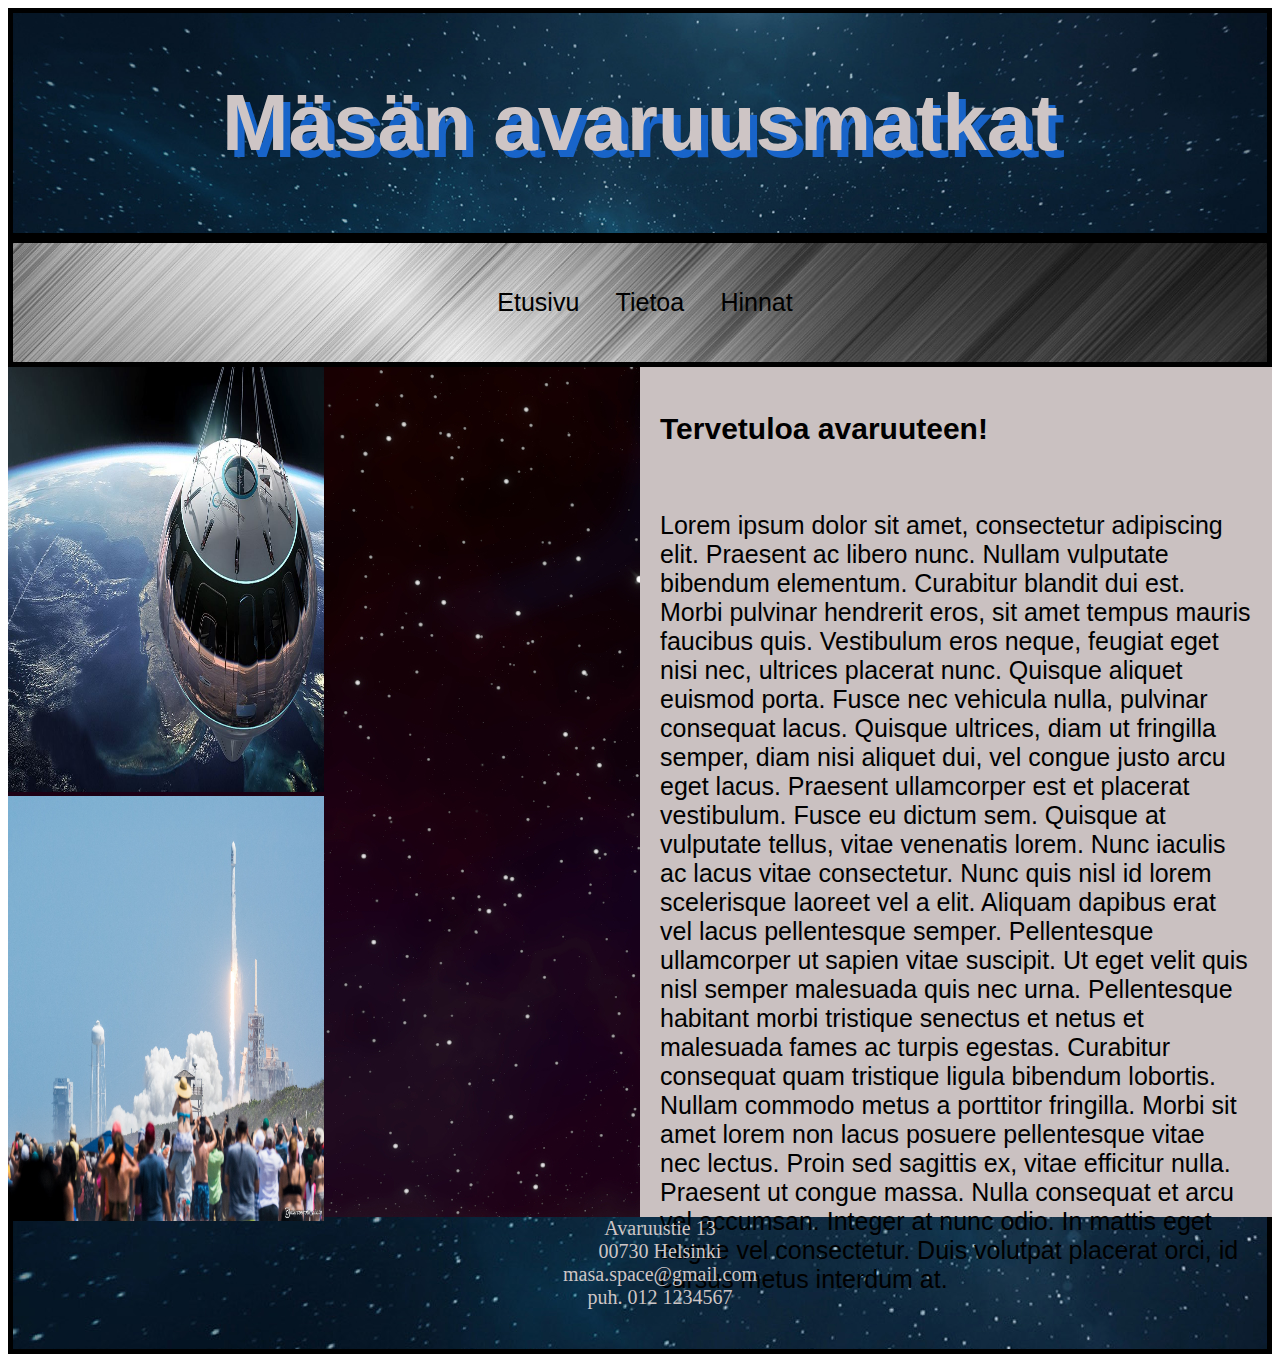
<file: index.html>
<!DOCTYPE html>
<html lang="en">
<head>
    <meta charset="UTF-8">
    <meta http-equiv="X-UA-Compatible" content="IE=edge">
    <meta name="viewport" content="width=device-width, initial-scale=1.0">
    <title>Document</title>
    <link rel="stylesheet" href="styles.css">
</head>
<body>
    
    <div id="header">
        <h1>Mäsän avaruusmatkat</h1>
    </div>
    <div class="container">
        <div class="navbar">
            <nav>
                <ul>
                    <li><a href="index.html">Etusivu</a></li>
                    <li><a href="tietoa.html">Tietoa</a></li>
                    <li><a href="hinnat.html">Hinnat</a></li>
                </ul>
            </nav>
        </div>
    </div>
    <div id="section1">
      <img src="spaceship1.jpg" alt="spaceship" class="spaceship1">
      <img src="rocketlaunch.jpg" alt="rocket launch" class="rocketlaunch1">
    </div>
    <div id="section2">
        <section>
            <h2>Tervetuloa avaruuteen!</h2>
            <p>Lorem ipsum dolor sit amet, consectetur adipiscing elit. Praesent ac libero nunc. Nullam vulputate bibendum elementum. Curabitur blandit dui est. Morbi pulvinar hendrerit eros, sit amet tempus mauris faucibus quis. Vestibulum eros neque, feugiat eget nisi nec, ultrices placerat nunc. Quisque aliquet euismod porta. Fusce nec vehicula nulla, pulvinar consequat lacus. Quisque ultrices, diam ut fringilla semper, diam nisi aliquet dui, vel congue justo arcu eget lacus. Praesent ullamcorper est et placerat vestibulum. Fusce eu dictum sem.
                

                Quisque at vulputate tellus, vitae venenatis lorem. Nunc iaculis ac lacus vitae consectetur. Nunc quis nisl id lorem scelerisque laoreet vel a elit. Aliquam dapibus erat vel lacus pellentesque semper. Pellentesque ullamcorper ut sapien vitae suscipit. Ut eget velit quis nisl semper malesuada quis nec urna. Pellentesque habitant morbi tristique senectus et netus et malesuada fames ac turpis egestas.
                
                
                Curabitur consequat quam tristique ligula bibendum lobortis. Nullam commodo metus a porttitor fringilla. Morbi sit amet lorem non lacus posuere pellentesque vitae nec lectus. Proin sed sagittis ex, vitae efficitur nulla. Praesent ut congue massa. Nulla consequat et arcu vel accumsan. Integer at nunc odio. In mattis eget augue vel consectetur. Duis volutpat placerat orci, id cursus metus interdum at.</p>
        </section>
    </div>
    <div id="footer">
        <footer>
         <ul>
            <li>Avaruustie 13</li>
            <li>00730 Helsinki</li>
            <li>masa.space@gmail.com</li>
             <li>puh. 012 1234567</li>
         </ul>   
        </footer>
    </div>
</body>
</html>
</file>
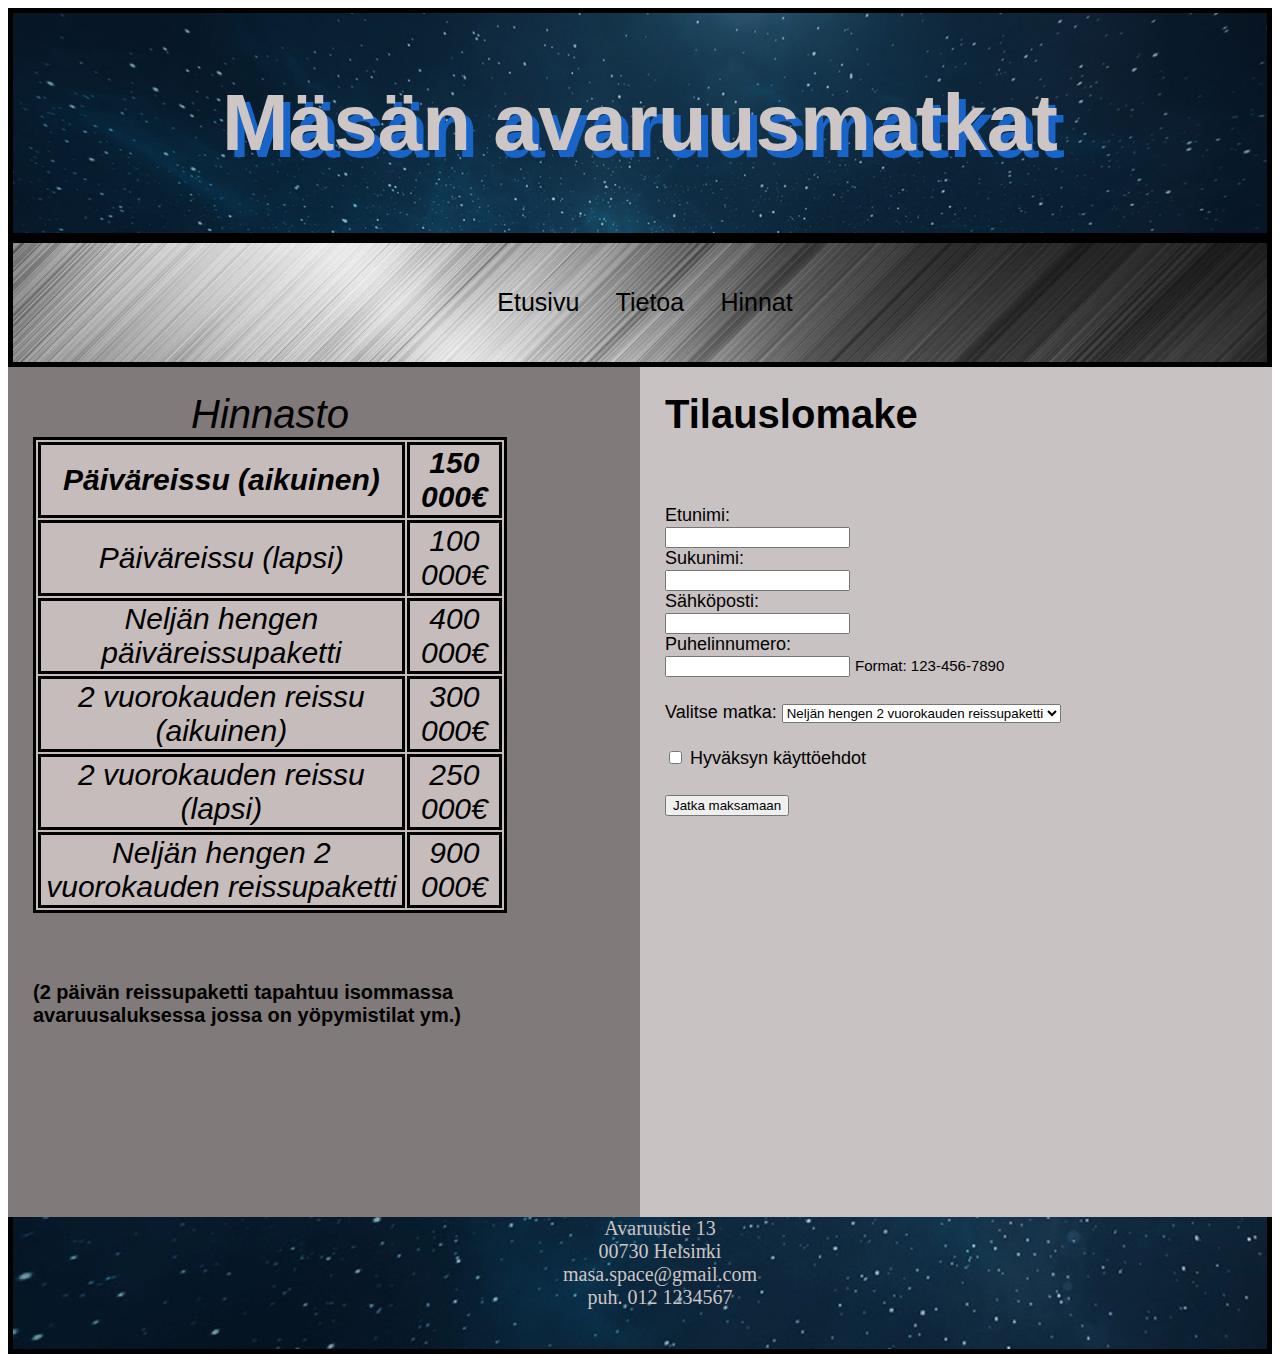
<file: hinnat.html>
<!DOCTYPE html>
<html lang="en">
<head>
    <meta charset="UTF-8">
    <meta http-equiv="X-UA-Compatible" content="IE=edge">
    <meta name="viewport" content="width=device-width, initial-scale=1.0">
    <title>Document</title>
    <link rel="stylesheet" href="styles3.css">
</head>
<body>
    <div id="header">
        <h1>Mäsän avaruusmatkat</h1>
    </div>
    <div class="container">
        <div class="navbar">
            <nav>
                <ul>
                    <li><a href="index.html">Etusivu</a></li>
                    <li><a href="tietoa.html">Tietoa</a></li>
                    <li><a href="hinnat.html">Hinnat</a></li>
                </ul>
            </nav>
        </div>
    </div>

    <div id="section1">
        <section>
            <table style="width: 75%;">
    
                <caption>Hinnasto</caption>    
                <tr>
                    <th>Päiväreissu (aikuinen)</th>
                    <th>150 000€</th>
                </tr>
                <tr>
                    <td>Päiväreissu (lapsi)</td>
                    <td>100 000€ </td>
                </tr>
                <tr>
                    <td>Neljän hengen päiväreissupaketti</td>
                    <td>400 000€</td>
                </tr>
                <tr>
                    <td>2 vuorokauden reissu (aikuinen)</td>
                    <td>300 000€</td>
                </tr>
                <tr>
                    <td>2 vuorokauden reissu (lapsi)</td>
                    <td>250 000€</td>
                </tr>
                <tr>
                    <td>Neljän hengen 2 vuorokauden reissupaketti</td>
                    <td>900 000€</td>
                </tr>
            </table>
            <br>

            <h3>(2 päivän reissupaketti tapahtuu isommassa avaruusaluksessa jossa on yöpymistilat ym.)</h3>
        </section>
    </div>

    <div id="section2">
        <section>
    <h2>Tilauslomake</h2>
    <br>
    <form>
        Etunimi: <br> <input type="text" name="first_name"/>
        <br>
        Sukunimi: <br> <input type="text" name="last_name"/>
        <br>
        Sähköposti: <br> <input type="text" name="email"/>
        <br>
        Puhelinnumero: <br> <input type="tel" id="phone" name="phone"
        pattern="[0-9]{3}-[0-9]{3}-[0-9]{4}"
        required>
 
 <small>Format: 123-456-7890</small>
    </form>

    <form>
        Valitse matka:
        <select name="dropdown">
            <option value="daytrip_adult" selected>Päiväreissu (aikuinen)</option>
            <option value="daytrip_child" selected>Päiväreissu (lapsi)</option>
            <option value="2_day_trip (adult)" selected>2 vuorokauden reissu (aikuinen)</option>
            <option value="2_day_trip (child)" selected>2 vuorokauden reissu (lapsi)</option>
            <option value="4_person_daytrip" selected>Neljän hengen päiväreissupaketti</option>
            <option value="4_person_2_day_trip" selected>Neljän hengen 2 vuorokauden reissupaketti</option>
        </select>
    </form>

    <form>
        <input type="checkbox" name="accept_terms" value="on"> Hyväksyn käyttöehdot
    </form>

    <form>
        <input type="submit" name="submit" value="Jatka maksamaan"/>
    </form>
        </section>
    </div>

    <div id="footer">
        <footer>
         <ul>
            <li>Avaruustie 13</li>
            <li>00730 Helsinki</li>
            <li>masa.space@gmail.com</li>
             <li>puh. 012 1234567</li>
         </ul>   
        </footer>
    </div>
</body>
</html>
</file>
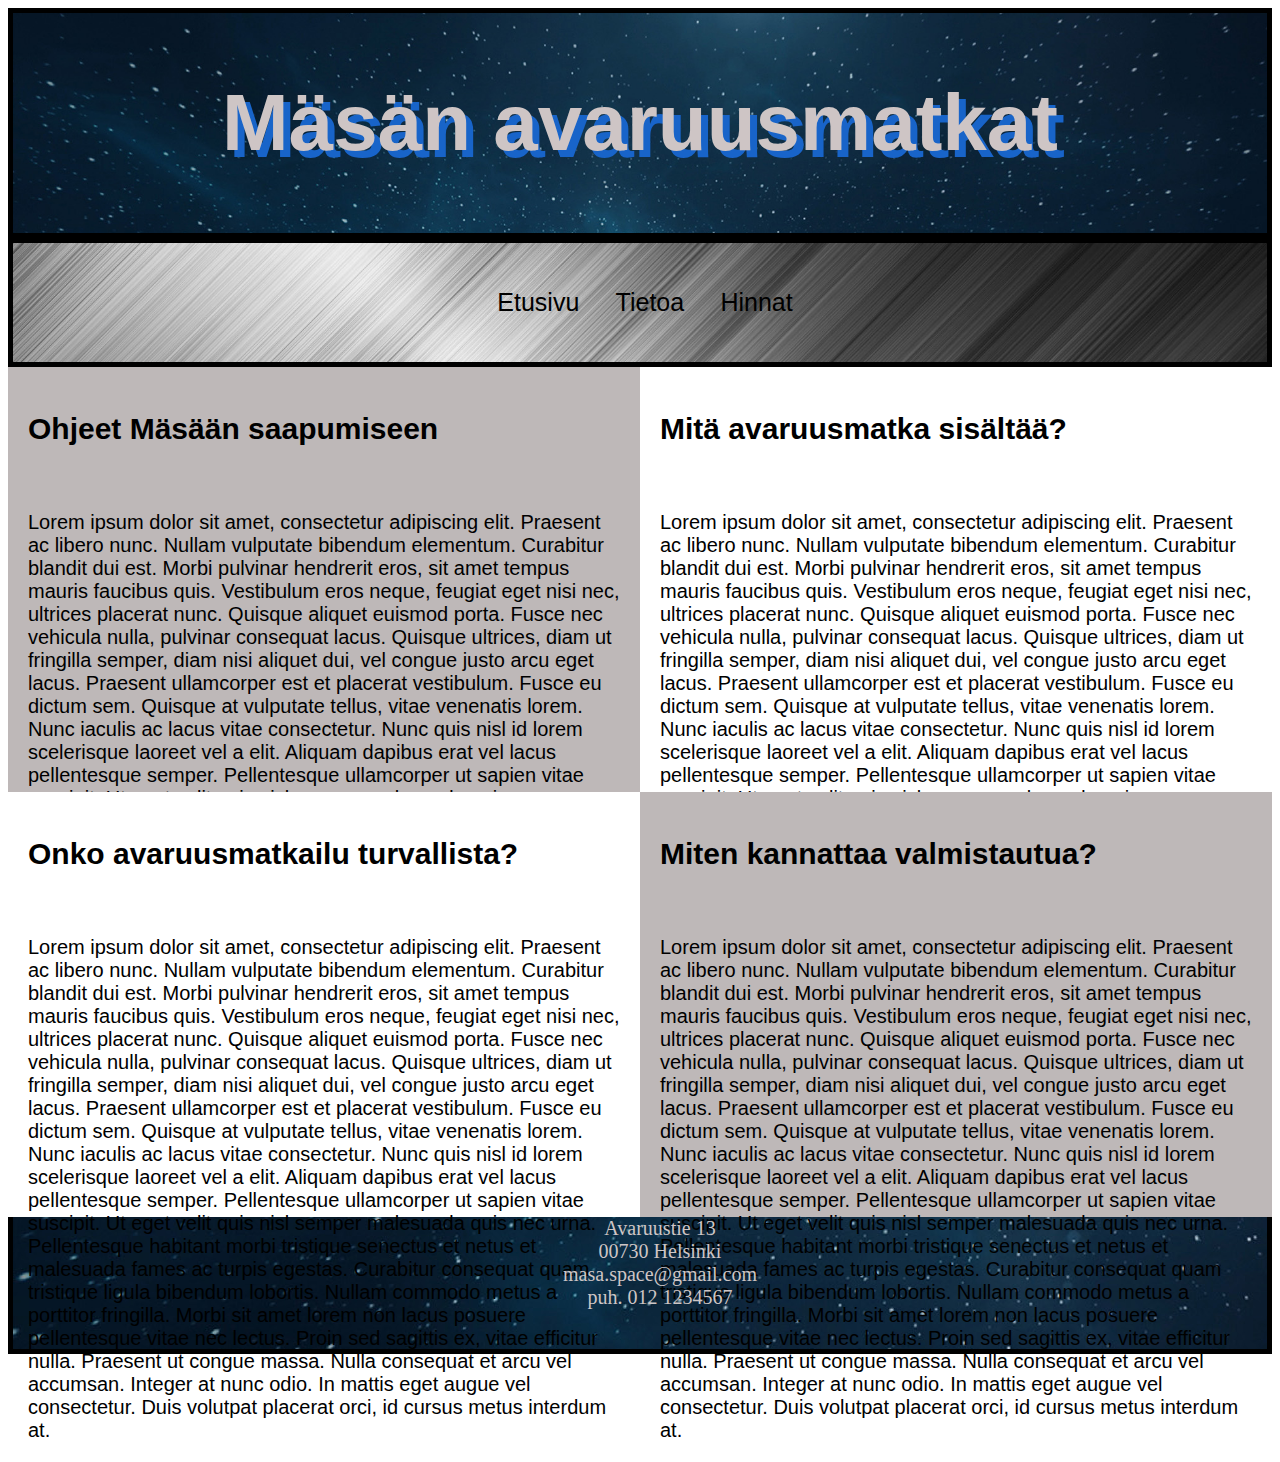
<file: tietoa.html>
<!DOCTYPE html>
<html lang="en">
<head>
    <meta charset="UTF-8">
    <meta http-equiv="X-UA-Compatible" content="IE=edge">
    <meta name="viewport" content="width=device-width, initial-scale=1.0">
    <title>Document</title>
    <link rel="stylesheet" href="styles2.css">
</head>
<body>
    <div id="header">
        <h1>Mäsän avaruusmatkat</h1>
    </div>
    <div class="container">
        <div class="navbar">
            <nav>
                <ul>
                    <li><a href="index.html">Etusivu</a></li>
                    <li><a href="tietoa.html">Tietoa</a></li>
                    <li><a href="hinnat.html">Hinnat</a></li>
                </ul>
            </nav>
        </div>
    </div>

    <div id="section1">
        <section>
            <h2>Ohjeet Mäsään saapumiseen</h2>
            <p>Lorem ipsum dolor sit amet, consectetur adipiscing elit. Praesent ac libero nunc. Nullam vulputate bibendum elementum. Curabitur blandit dui est. Morbi pulvinar hendrerit eros, sit amet tempus mauris faucibus quis. Vestibulum eros neque, feugiat eget nisi nec, ultrices placerat nunc. Quisque aliquet euismod porta. Fusce nec vehicula nulla, pulvinar consequat lacus. Quisque ultrices, diam ut fringilla semper, diam nisi aliquet dui, vel congue justo arcu eget lacus. Praesent ullamcorper est et placerat vestibulum. Fusce eu dictum sem.
                

                Quisque at vulputate tellus, vitae venenatis lorem. Nunc iaculis ac lacus vitae consectetur. Nunc quis nisl id lorem scelerisque laoreet vel a elit. Aliquam dapibus erat vel lacus pellentesque semper. Pellentesque ullamcorper ut sapien vitae suscipit. Ut eget velit quis nisl semper malesuada quis nec urna. Pellentesque habitant morbi tristique senectus et netus et malesuada fames ac turpis egestas.
                
                
                Curabitur consequat quam tristique ligula bibendum lobortis. Nullam commodo metus a porttitor fringilla. Morbi sit amet lorem non lacus posuere pellentesque vitae nec lectus. Proin sed sagittis ex, vitae efficitur nulla. Praesent ut congue massa. Nulla consequat et arcu vel accumsan. Integer at nunc odio. In mattis eget augue vel consectetur. Duis volutpat placerat orci, id cursus metus interdum at.</p>
        </section>
    </div>

    <div id="section2">
        <section>
            <h2>Mitä avaruusmatka sisältää?</h2>
            <p>Lorem ipsum dolor sit amet, consectetur adipiscing elit. Praesent ac libero nunc. Nullam vulputate bibendum elementum. Curabitur blandit dui est. Morbi pulvinar hendrerit eros, sit amet tempus mauris faucibus quis. Vestibulum eros neque, feugiat eget nisi nec, ultrices placerat nunc. Quisque aliquet euismod porta. Fusce nec vehicula nulla, pulvinar consequat lacus. Quisque ultrices, diam ut fringilla semper, diam nisi aliquet dui, vel congue justo arcu eget lacus. Praesent ullamcorper est et placerat vestibulum. Fusce eu dictum sem.
                

                Quisque at vulputate tellus, vitae venenatis lorem. Nunc iaculis ac lacus vitae consectetur. Nunc quis nisl id lorem scelerisque laoreet vel a elit. Aliquam dapibus erat vel lacus pellentesque semper. Pellentesque ullamcorper ut sapien vitae suscipit. Ut eget velit quis nisl semper malesuada quis nec urna. Pellentesque habitant morbi tristique senectus et netus et malesuada fames ac turpis egestas.
                
                
                Curabitur consequat quam tristique ligula bibendum lobortis. Nullam commodo metus a porttitor fringilla. Morbi sit amet lorem non lacus posuere pellentesque vitae nec lectus. Proin sed sagittis ex, vitae efficitur nulla. Praesent ut congue massa. Nulla consequat et arcu vel accumsan. Integer at nunc odio. In mattis eget augue vel consectetur. Duis volutpat placerat orci, id cursus metus interdum at.</p>
        </section>
    </div>

    <div id="section3">
        <section>
            <h2>Onko avaruusmatkailu turvallista?</h2>
            <p>Lorem ipsum dolor sit amet, consectetur adipiscing elit. Praesent ac libero nunc. Nullam vulputate bibendum elementum. Curabitur blandit dui est. Morbi pulvinar hendrerit eros, sit amet tempus mauris faucibus quis. Vestibulum eros neque, feugiat eget nisi nec, ultrices placerat nunc. Quisque aliquet euismod porta. Fusce nec vehicula nulla, pulvinar consequat lacus. Quisque ultrices, diam ut fringilla semper, diam nisi aliquet dui, vel congue justo arcu eget lacus. Praesent ullamcorper est et placerat vestibulum. Fusce eu dictum sem.
                

                Quisque at vulputate tellus, vitae venenatis lorem. Nunc iaculis ac lacus vitae consectetur. Nunc quis nisl id lorem scelerisque laoreet vel a elit. Aliquam dapibus erat vel lacus pellentesque semper. Pellentesque ullamcorper ut sapien vitae suscipit. Ut eget velit quis nisl semper malesuada quis nec urna. Pellentesque habitant morbi tristique senectus et netus et malesuada fames ac turpis egestas.
                
                
                Curabitur consequat quam tristique ligula bibendum lobortis. Nullam commodo metus a porttitor fringilla. Morbi sit amet lorem non lacus posuere pellentesque vitae nec lectus. Proin sed sagittis ex, vitae efficitur nulla. Praesent ut congue massa. Nulla consequat et arcu vel accumsan. Integer at nunc odio. In mattis eget augue vel consectetur. Duis volutpat placerat orci, id cursus metus interdum at.</p>
        </section>
    </div>

    <div id="section4">
        <section>
            <h2>Miten kannattaa valmistautua?</h2>
            <p>Lorem ipsum dolor sit amet, consectetur adipiscing elit. Praesent ac libero nunc. Nullam vulputate bibendum elementum. Curabitur blandit dui est. Morbi pulvinar hendrerit eros, sit amet tempus mauris faucibus quis. Vestibulum eros neque, feugiat eget nisi nec, ultrices placerat nunc. Quisque aliquet euismod porta. Fusce nec vehicula nulla, pulvinar consequat lacus. Quisque ultrices, diam ut fringilla semper, diam nisi aliquet dui, vel congue justo arcu eget lacus. Praesent ullamcorper est et placerat vestibulum. Fusce eu dictum sem.
                

                Quisque at vulputate tellus, vitae venenatis lorem. Nunc iaculis ac lacus vitae consectetur. Nunc quis nisl id lorem scelerisque laoreet vel a elit. Aliquam dapibus erat vel lacus pellentesque semper. Pellentesque ullamcorper ut sapien vitae suscipit. Ut eget velit quis nisl semper malesuada quis nec urna. Pellentesque habitant morbi tristique senectus et netus et malesuada fames ac turpis egestas.
                
                
                Curabitur consequat quam tristique ligula bibendum lobortis. Nullam commodo metus a porttitor fringilla. Morbi sit amet lorem non lacus posuere pellentesque vitae nec lectus. Proin sed sagittis ex, vitae efficitur nulla. Praesent ut congue massa. Nulla consequat et arcu vel accumsan. Integer at nunc odio. In mattis eget augue vel consectetur. Duis volutpat placerat orci, id cursus metus interdum at.</p>
        </section>
    </div>
    

    <div id="footer">
        <footer>
         <ul>
            <li>Avaruustie 13</li>
            <li>00730 Helsinki</li>
            <li>masa.space@gmail.com</li>
             <li>puh. 012 1234567</li>
         </ul>   
        </footer>
    </div>
</body>
</html>
</file>
<file: styles.css>
#header {flex:1;text-align: center;font-family: 'Franklin Gothic Medium', 'Arial Narrow', Arial, sans-serif ;font-size: 40px;background: url(nebula.jpg);background-size:cover;background-repeat: no-repeat;height: 200px;color: rgb(206, 197, 197);padding: 10px;border: 5px solid black;text-shadow: 7px 7px rgb(24, 100, 201);
transition: all 0.3s linear}
nav {flex:1;text-align:center;background: url(banner.jpg) ;background-size:cover;background-repeat: no-repeat;font-size: 25px;padding: 20px;border: 5px solid black}
nav ul li {list-style: none;display: inline-block;margin-right: 30px;}
nav ul li a {text-decoration: none;color: rgb(0, 0, 0);font-size: 25px;font-family: 'Franklin Gothic Medium', 'Arial Narrow', Arial, sans-serif;}
#section1 {background-color: rgb(255, 255, 255);width: 50%;float: left;height: 850px;background: url(background1.jpg);}
#section2 {background-color: rgb(202, 193, 193);width: 50%;float: left;height: 850px;font-family: 'Franklin Gothic Medium', 'Arial Narrow', Arial, sans-serif;}
#footer {background: url(nebula.jpg);font-size: 20px;text-align: center;padding: 70px;color: rgb(206, 197, 197);padding: 20px 20px;border: 5px solid black;}
h2 {padding: 20px;font-size: 30px;}
p {padding: 20px;font-size: 25px;}
.spaceship1 {width: 50%;height: 425px;}
.rocketlaunch1 {width: 50%;height: 425px;}
a:link {transition:all 0.3s linear ;}
a:hover {color: rgb(91, 22, 155);}
ul {list-style-type: none;}
@media screen and (max-width: 768px) {
* {margin: 0;padding: 0;}
    #header {width: 100%;font-size: 30px;border: none;}
 nav {width: 100%;font-size: 20px;border: none;}
 #section1 {width: 100%;font-size: 20px;}
 #section2 {width: 100%;font-size: 20px;}
 #footer {width: 100%;border: none;}
 img {width: 100%;}
}
</file>
<file: styles3.css>
#header {text-align: center;font-family: 'Franklin Gothic Medium', 'Arial Narrow', Arial, sans-serif ;font-size: 40px;background: url(nebula.jpg);background-size:cover;background-repeat: no-repeat;height: 200px;color: rgb(206, 197, 197);padding: 10px;border: 5px solid black;text-shadow: 7px 7px rgb(24, 100, 201);
    transition: all 0.3s linear}
nav {flex:1;text-align:center;background: url(banner.jpg) ;background-size:cover;background-repeat: no-repeat;font-size: 25px;padding: 20px;border: 5px solid black;}
nav ul li {list-style: none;display: inline-block;margin-right: 30px;}
nav ul li a {text-decoration: none;color: rgb(0, 0, 0);font-size: 25px;font-family: 'Franklin Gothic Medium', 'Arial Narrow', Arial, sans-serif;}
#section1 {background-color: rgb(128, 122, 122);width: 50%;float: left;height: 850px;font-family: 'Franklin Gothic Medium', 'Arial Narrow', Arial, sans-serif;}
#section2 {background-color: rgb(201, 194, 194);width: 50%;float: left;height: 850px;font-family: 'Franklin Gothic Medium', 'Arial Narrow', Arial, sans-serif;}
#footer {background: url(nebula.jpg);font-size: 20px;text-align: center;padding: 70px;color: rgb(206, 197, 197);padding: 20px 20px;border: 5px solid black;}
a:link {transition:all 0.3s linear ;}
a:hover {color: rgb(91, 22, 155);}
ul {list-style-type: none;}
table, th, td {border: 3px solid black;color: rgb(0, 0, 0);text-align: center;vertical-align: middle;;margin: 25px;background-color:rgb(199, 188, 188) ; font-style: italic;font-size: 30px;}
caption {font-size: 40px;}
h2 {margin: 25px;font-size: 40px;}
form {margin: 25px;font-size: 18px;}
h3 {margin: 25px;font-size: 20px;}
@media screen and (max-width: 768px) {
    * {margin: 0;padding: 0;}
        #header {width: 100%;font-size: 30px;border: none;}
     nav {width: 100%;font-size: 20px;border: none;}
     #section1 {width: 100%;font-size: 20px;}
     #section2 {width: 100%;font-size: 20px;}
     #footer {width: 100%;border: none;}
     img {width: 100%;}
    }
</file>
<file: styles2.css>
#header {text-align: center;font-family: 'Franklin Gothic Medium', 'Arial Narrow', Arial, sans-serif ;font-size: 40px;background: url(nebula.jpg);background-size:cover;background-repeat: no-repeat;height: 200px;color: rgb(206, 197, 197);padding: 10px;border: 5px solid black;text-shadow: 7px 7px rgb(24, 100, 201);
    transition: all 0.3s linear}
nav {flex:1;text-align:center;background: url(banner.jpg) ;background-size:cover;background-repeat: no-repeat;font-size: 25px;padding: 20px;border: 5px solid black;}
nav ul li {list-style: none;display: inline-block;margin-right: 30px;}
nav ul li a {text-decoration: none;color: rgb(0, 0, 0);font-size: 25px;font-family: 'Franklin Gothic Medium', 'Arial Narrow', Arial, sans-serif;}
#section1 {background-color: rgb(190, 184, 184);width: 50%;float: left;height: 425px;font-family: 'Franklin Gothic Medium', 'Arial Narrow', Arial, sans-serif;}
#section2 {background-color: rgb(255, 255, 255);width: 50%;float: left;height: 425px;font-family: 'Franklin Gothic Medium', 'Arial Narrow', Arial, sans-serif;}
#section3 {background-color: rgb(255, 255, 255);width: 50%;float: left;height: 425px;font-family: 'Franklin Gothic Medium', 'Arial Narrow', Arial, sans-serif;}
#section4 {background-color: rgb(190, 184, 184);width: 50%;float: left;height: 425px;font-family: 'Franklin Gothic Medium', 'Arial Narrow', Arial, sans-serif;}
#footer {background: url(nebula.jpg);font-size: 20px;text-align: center;padding: 70px;color: rgb(206, 197, 197);padding: 20px 20px;border: 5px solid black;}
h2 {padding: 20px;font-size: 30px;}
p {padding: 20px;font-size: 20px;}
a:link {transition:all 0.3s linear ;}
a:hover {color: rgb(91, 22, 155);}
ul {list-style-type: none;}
@media screen and (max-width: 768px) {
    * {margin: 0;padding: 0;}
        #header {width: 100%;font-size: 30px;border: none;}
     nav {width: 100%;font-size: 20px;border: none;}
     #section1 {width: 100%;font-size: 20px;}
     #section2 {width: 100%;font-size: 20px;}
     #section3 {width: 100%;font-size: 20px;}
     #section4 {width: 100%;font-size: 20px;}
     #footer {width: 100%;border: none;}
     img {width: 100%;}
    }
</file>
